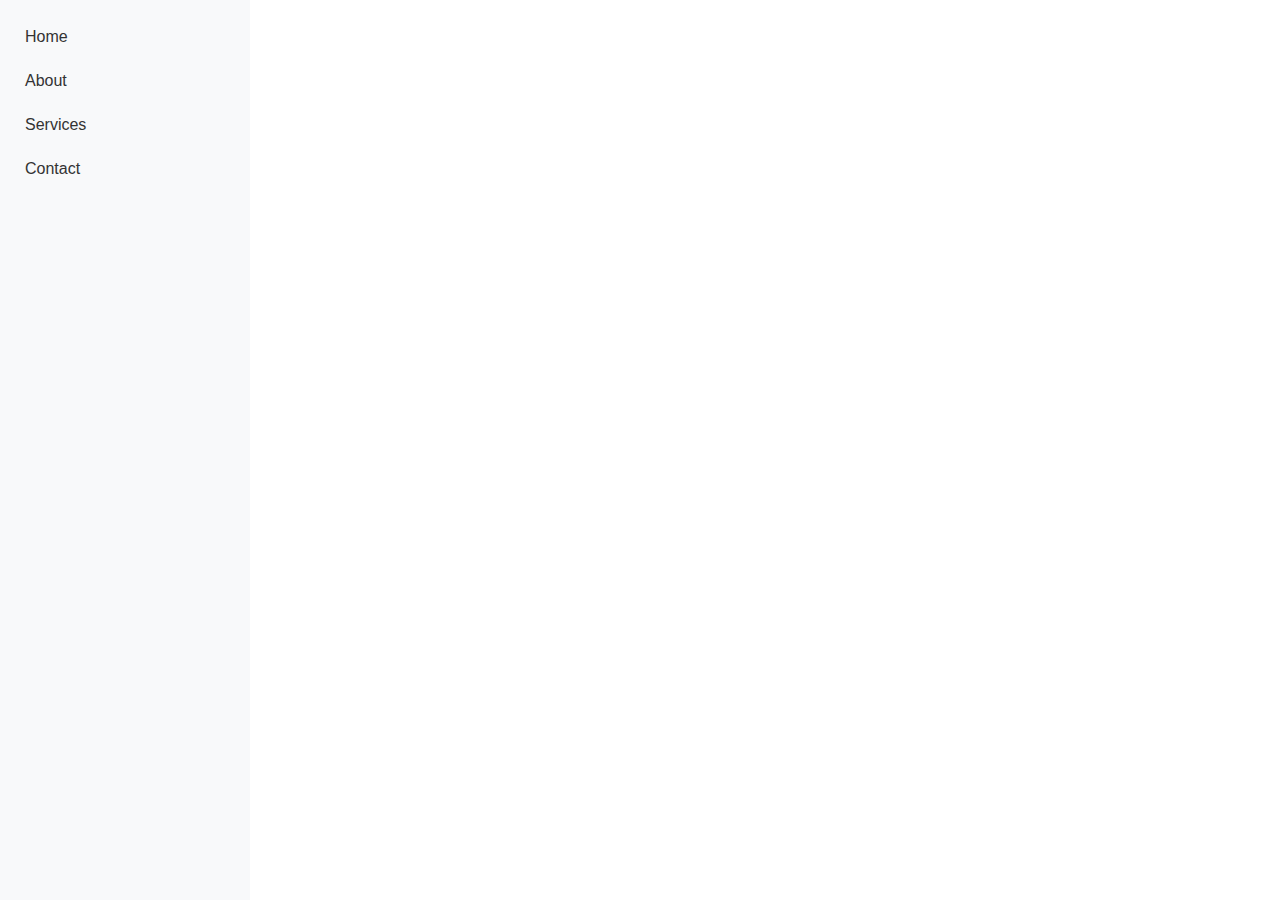
<file: IZMsite-main/IZMsite-main/startbootstrap-stylish-portfolio-gh-pages/samplesite.html>
<!DOCTYPE html>
<html>
<head>
  <title>Sidebar Nav with Collapse on List Item</title>
  <link rel="stylesheet" href="https://stackpath.bootstrapcdn.com/bootstrap/4.5.2/css/bootstrap.min.css">
  <style>
    .sidebar {
      position: fixed;
      top: 0;
      left: 0;
      width: 250px;
      height: 100%;
      background-color: #f8f9fa;
      padding: 20px;
    }

    .sidebar ul {
      list-style-type: none;
      padding: 0;
      margin: 0;
    }

    .sidebar li {
      margin-bottom: 10px;
    }

    .sidebar a {
      display: block;
      color: #333;
      text-decoration: none;
      padding: 5px;
    }

    .sidebar a:hover {
      background-color: #ddd;
    }
  </style>
</head>
<body>
  <div class="sidebar">
    <ul>
      <li><a href="#">Home</a></li>
      <li><a href="#">About</a></li>
      <li><a href="#">Services</a></li>
      <li><a href="#">Contact</a></li>
    </ul>
  </div>

  <script src="https://code.jquery.com/jquery-3.5.1.slim.min.js"></script>
  <script src="https://cdn.jsdelivr.net/npm/@popperjs/core@2.5.4/dist/umd/popper.min.js"></script>
  <script src="https://stackpath.bootstrapcdn.com/bootstrap/4.5.2/js/bootstrap.min.js"></script>
  <script>
    $(document).ready(function() {
      $('.sidebar li').click(function() {
        $('.sidebar ul').slideUp();
      });
    });
  </script>
</body>
</html>
</file>
